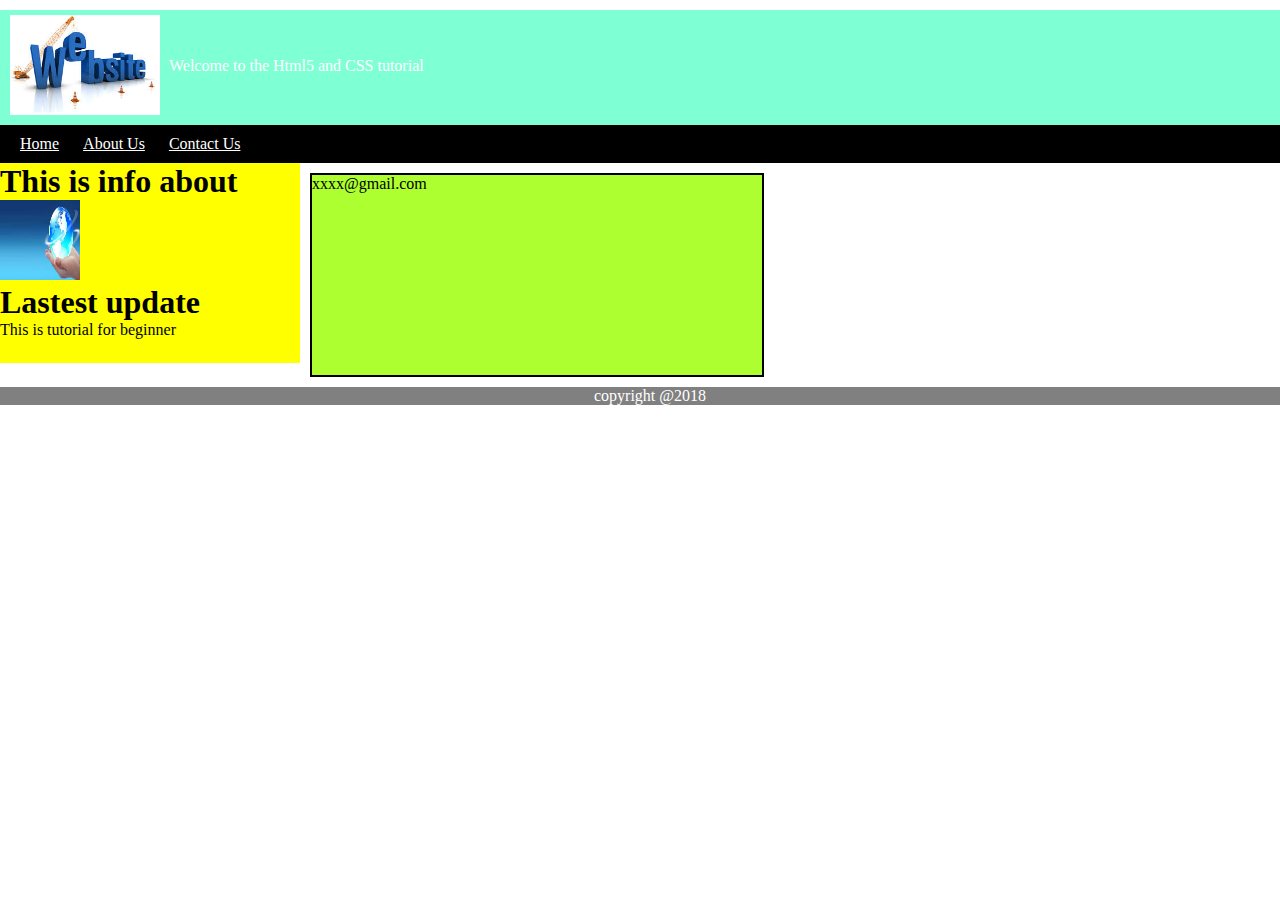
<file: PolymerAssessment/contact.html>
<!DOCTYPE html>
<html>
    <head>
        <title>ING Assessment</title>
        <link rel="stylesheet" href="style.css"/>
    </head>
    <body>
        <div id="page-center">
            <header id="page-header" >
                <img src="image/download.jpg" id="logo" width="150px" height="100" alt="website web"/>
                <p id="tag-ine">Welcome to the  Html5 and CSS tutorial</p>
            </header>

            <nav id="page-nav">
                <ul>
                    <li><a href="employeeDetails.html">Home</a></li>
                    <li><a href="employeeDetails.html">About Us</a></li>
                    <li><a href="contact.html">Contact Us</a></li>
                </ul>
            </nav>

            <aside id="left-side">
                <h1>This is info about</h1>
                <img src="image/slide2.jpg" alt="Our info" width="80" height="80">
                <h1>Lastest update</h1>
                <p>This is tutorial for beginner</p>
            </aside>

            <section id="main-section">
                <article class="main-article">
                    <p>xxxx@gmail.com</p>
               </article>
            </section>

            <footer id="page-footer">
                copyright @2018
            </footer>
        </div>
    </body>
</html>
</file>
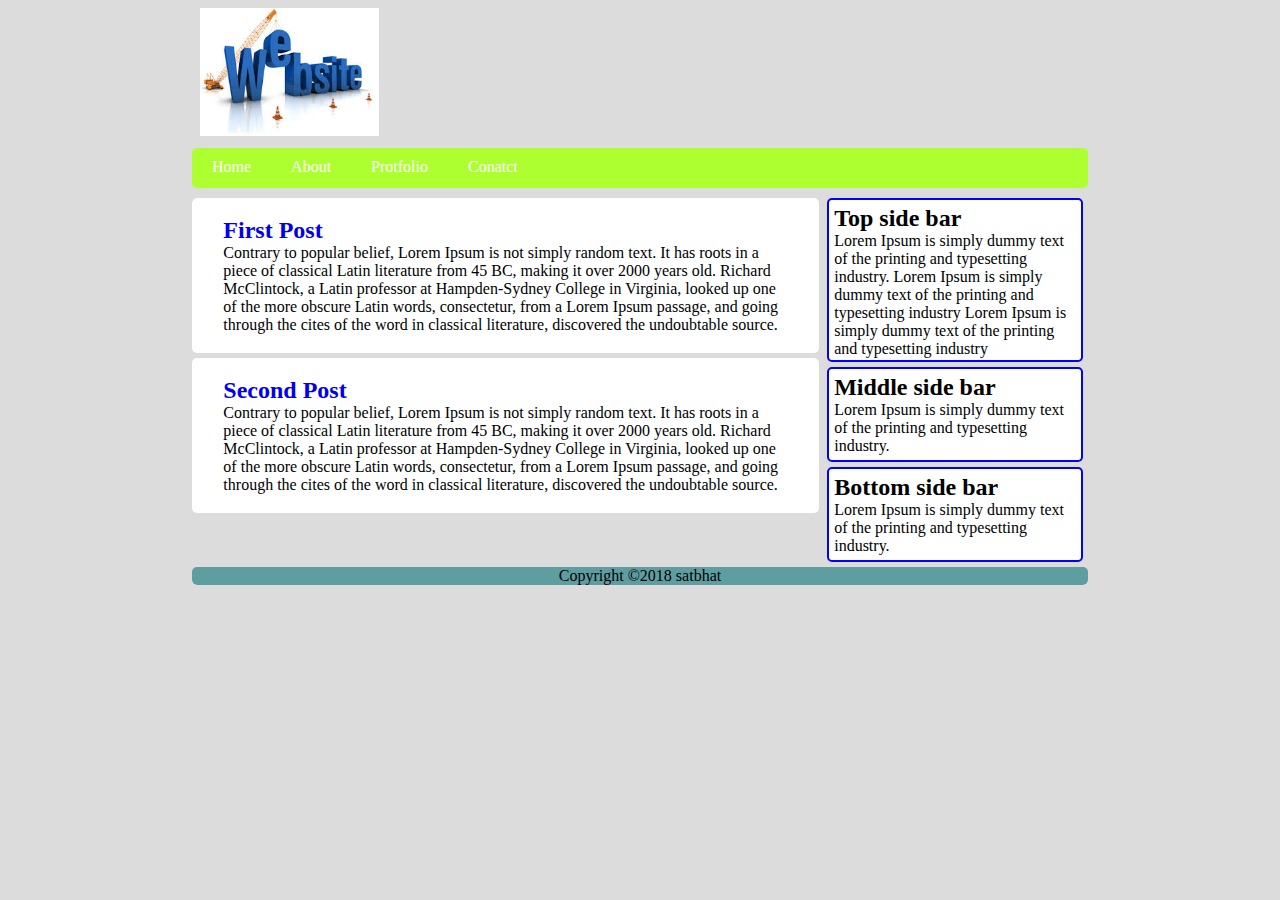
<file: PolymerAssessment/html/Responsive.html>
<!DOCTYPE html>
<html lang="en">
<head>
    <meta charset="UTF-8">
    <title>Responsive Website</title>
    <link rel="stylesheet" href="responsive.css"/>
    <meta name="viewport" content="width-device-width, initial-scale=1.0">
</head>
<body class="body">
    <header class="main-header">
        <img src="../image/download.jpg" />


        <nav>
            <ul>
                <li class="active"><a href="#" >Home</a></li>
                <li><a href="#" >About</a></li>
                <li><a href="#" >Protfolio</a></li>
                <li><a href="#" >Conatct</a></li>
            </ul>
        </nav>
    </header>
    <div class="main-content">
        <div class="content">
            <article class="top-content">
                <header>
                    <h2><a href="#" title="First Post">First Post</a></h2>
                </header>

                <content>
                    <p>
                        Contrary to popular belief, Lorem Ipsum is not simply random text. It has roots in a piece of classical Latin literature from 45 BC, making it over 2000 years old. Richard McClintock, a Latin professor at Hampden-Sydney College in Virginia, looked up one of the more obscure Latin words, consectetur, from a Lorem Ipsum passage, and going through the cites of the word in classical literature, discovered the undoubtable source.
                    </p>
                </content>
            </article>
            <article class="bottom-content">
                <header>
                    <h2><a href="#" title="Second Post">Second Post</a></h2>
                </header>

                <content>
                    <p>
                        Contrary to popular belief, Lorem Ipsum is not simply random text. It has roots in a piece of classical Latin literature from 45 BC, making it over 2000 years old. Richard McClintock, a Latin professor at Hampden-Sydney College in Virginia, looked up one of the more obscure Latin words, consectetur, from a Lorem Ipsum passage, and going through the cites of the word in classical literature, discovered the undoubtable source.
                    </p>
                </content>
            </article>
        </div>
        <aside class="top-sidebar">
            <article>
                <h2>Top side bar</h2>
                <p>
                    Lorem Ipsum is simply dummy text of the printing and typesetting industry. Lorem Ipsum is simply dummy text of the printing and typesetting industry Lorem Ipsum is simply dummy text of the printing and typesetting industry
                </p>
            </article>
        </aside>

        <aside class="middle-sidebar">
            <article>
                <h2>Middle side bar</h2>
                <p>
                    Lorem Ipsum is simply dummy text of the printing and typesetting industry.
                </p>
            </article>
        </aside>

        <aside class="bottom-sidebar">
            <article>
                <h2>Bottom side bar</h2>
                <p>
                    Lorem Ipsum is simply dummy text of the printing and typesetting industry.
                </p>
            </article>
        </aside>

        <footer class="main-footer">
            <p>Copyright &copy;2018     satbhat</p>
        </footer>

    </div>







</body>
</html>
</file>
<file: PolymerAssessment/style.css>
*{
    margin: 0px;
    padding: 0px;
}

body{
    text-align: center;
}

#page-center{
    width: 1300px;    /* 1338 by 569 */
    text-align: left;
    background-color: white;
    margin: 10px auto;
}

#page-header{
    background-color: aquamarine;
    color: white;
}

#logo{
    padding: 5px 5px 10px 10px;
    vertical-align: middle;
}

#tag-ine{
    display: inline;
}

#page-nav{
     background-color: black;
     padding:10px;
 }

#page-nav ul{
    list-style-type: none;
}

#page-nav a{
    color: white;
}

#page-nav li{
    display: inline;
    padding: 10px;
}

#left-side{
    background-color: yellow;
    width: 300px;
    height: 200px;
    float: left;
}

#main-section{
    float: left;
}

.main-article{
    background-color: greenyellow;
    float: left;
    margin: 10px;
    border: 2px solid black;
    width: 450px;
    height: 200px;
}

#page-footer{
    clear: both;
    background-color: gray;
    text-align: center;
    color:white;
}

.main-article header{
    background-color: brown;
}

.main-article footer{
    background-color: grey;
    color: white;
}
</file>
<file: PolymerAssessment/html/responsive.css>
*{
    margin: 0px;
    padding: 0px;
}
body{
    background-color: gainsboro;
    text-align: left;
}
a{
    text-decoration: none;
}

.body{
    margin: 0px auto;
    width: 70%;

}

.main-header img{
    width: 20%;
    height: auto;
    margin: 8px;
}

ul{
    list-style-type: none;
}

.main-header nav{
    background-color: greenyellow;
    height: 40px;
    border-radius: 5px;
    -webkit-border-radius: 5px;
}

.main-header nav ul li{
    display: inline;
    float: left;
}

.main-header nav a:link, .main-header nav a:visited{
    color: white;
    display: inline-block;
    padding: 10px 20px;

    /* To do */
}

.main-header nav a:hover,.main-header nav a:active
.main-header nav a:hover a:link,.main-header nav a:active a:visited{
    background-color: orange;
    text-shadow: none;
}

.main-header nav ul li a{
      border-radius: 5px;
    -webkit-border-radius: 5px;
}

.main-content{

    border-radius: 5px;
    -webkit-border-radius: 5px;
    margin-top: 10px;
    overflow: hidden;
}
.content{
    width: 70%;
    float: left;
}

.top-content{
    background-color: white;
    border-radius: 5px;
    -webkit-border-radius: 5px;
    padding: 3% 5%;
}

.bottom-content{
    background-color: white;
    border-radius: 5px;
    -webkit-border-radius: 5px;
    padding: 3% 5%;
    margin-top: 5px;
}

.top-sidebar{
    height: 150px;
    border: 2px solid blue;
    width: 27%;
    float: left;
    margin-bottom: 5px;
    margin-left: 8px;
    background-color: white;
    border-radius: 5px;
    -webkit-border-radius: 5px;
    padding: 5px;
}

.middle-sidebar{
    border: 2px solid blue;
    width: 27%;
    float: left;
    margin-bottom: 5px;
    margin-left: 8px;
    background-color: white;
    border-radius: 5px;
    -webkit-border-radius: 5px;
    padding: 5px;
}

.bottom-sidebar{
    border: 2px solid blue;
    width: 27%;
    float: left;
    margin-bottom: 5px;
    margin-left: 8px;
    background-color: white;
    border-radius: 5px;
    -webkit-border-radius: 5px;
    padding: 5px;
}

.main-footer{
    float: left;
      width: 100%;
     border-radius: 5px;
    -webkit-border-radius: 5px;
    background-color: cadetblue;
}
.main-footer p{
    text-align: center;
}

@media only screen and (min-width: 150px) and (max-width: 600px){
    .body{
        width: 98%;
    }
}
</file>
